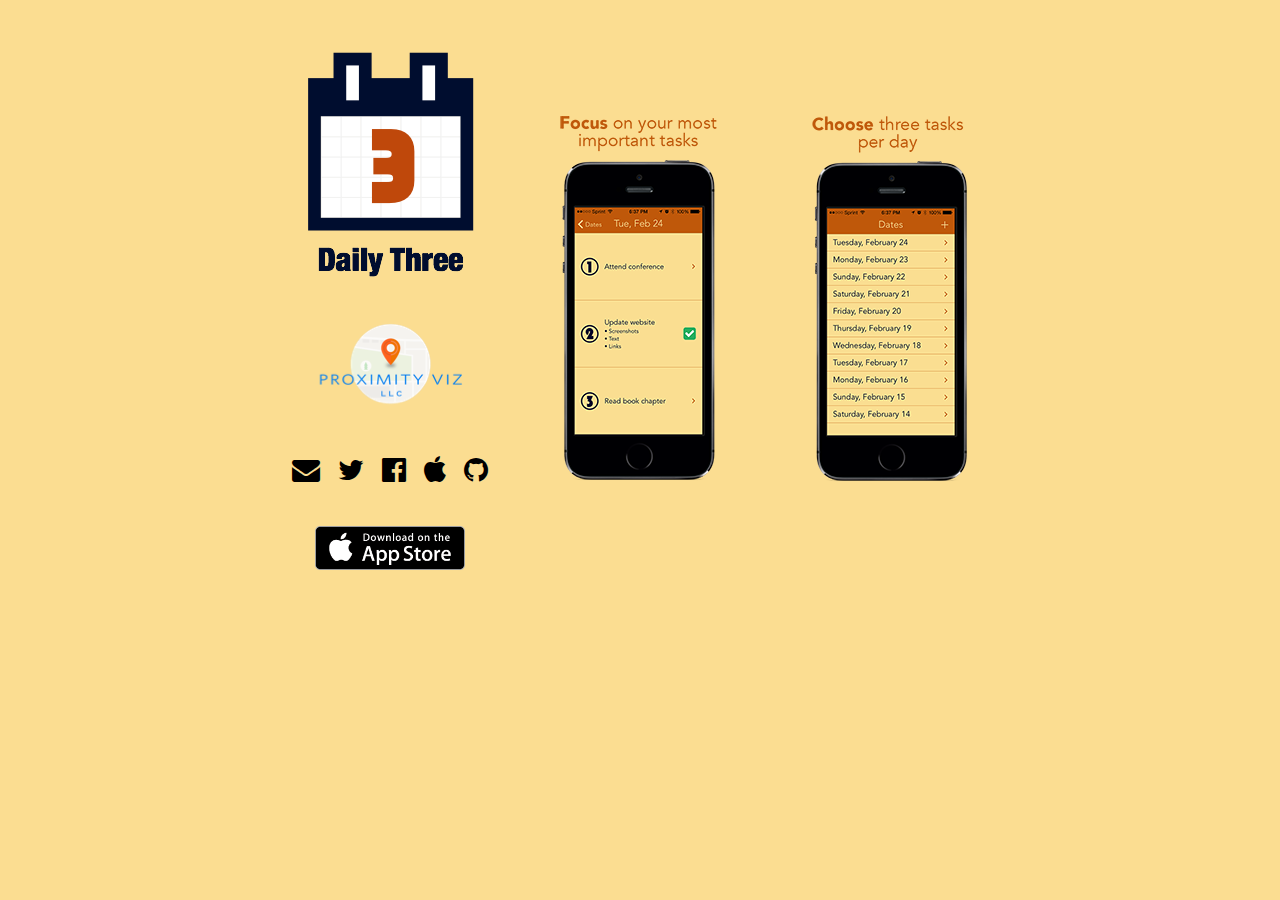
<file: daily-three/index.html>
<!DOCTYPE html>
<html>
  <head profile="http://www.w3.org/2005/10/profile">
    <link rel="icon" 
      type="image/png" 
      href="http://proximityviz.com/favicon.png">
    <link type="text/css" rel="stylesheet" href="style.css" />
    <link href="//maxcdn.bootstrapcdn.com/font-awesome/4.3.0/css/font-awesome.min.css" rel="stylesheet">
    <title>Daily Three</title>


    <script type="text/javascript" src="http://proximityviz.com/files/analytics.js"></script>
  </head>
  <body>

    <div id="main"><div id="inner">
      <div class="item">
        <a href="http://appstore.com/proximityvizllc/dailythree/"><img src="logo.png" class="app-icon" title="Daily Three by Proximity Viz LLC" alt="Daily Three by Proximity Viz LLC"></a>




        <p>
          <a class="btn" href="mailto:mollie@proximityviz.com"><i class="fa fa-2x fa-envelope"></i><span class="email"></span></a>
          <a class="btn" href="https://twitter.com/proximityviz"><i class="fa fa-2x fa-twitter"></i></a>
          <a class="btn" href="https://www.facebook.com/pages/Proximity-Viz-LLC/813950368637501"><i class="fa fa-2x fa-facebook-official"></i></a>
          <a class="btn" href="http://www.appstore.com/proximityvizllc/"><i class="fa fa-2x fa-apple"></i></a>
          <a class="btn" href="https://github.com/mollietaylor"><i class="fa fa-2x fa-github"></i></a>
        </p>

        <a href="http://appstore.com/proximityvizllc/dailythree/"><img src="app-store.png" id="app-store" title="Download on the App Store" alt="Download on the App Store"></a><br>
        
      </div>
      <div class="item screenshot">

        <a href="http://appstore.com/proximityvizllc/dailythree/"><img src="focus-web.png"></a>

      </div>
      <div class="item screenshot">

        <a href="http://appstore.com/proximityvizllc/dailythree/"><img src="choose-web.png"></a>
        
      </div>

    </div></div>

    <div id="bottom">
    </div>

  </body>

</html>
</file>
<file: daily-three/style.css>
html, body{
  padding: 0;
  margin: 0 auto;
  height: 100%;
  width: 100%;
  text-align: center;
  background-color: #FBDD91;
}

body {
  font-family: "HelveticaNeue", Helvetica, Arial, sans-serif;
  font-size: 14px;
  line-height: 1.428571429;
  color: #333;
  background-color: #fff;
  text-align: center;
  width: 90%;
  height: 90%;
  background-color: #FBDD91;
}

#title {
  font-family: "HelveticaNeue-Light", "Helvetica Neue Light", "Helvetica Neue", Helvetica, Arial, sans-serif;
  font-weight: lighter;
  font-size: 60px;
  color: #001B58;
  top: 20px;
}

#main {
  float: right;
  position: relative;
  left: -50%;
  text-align: left
}

#inner {
  position: relative;
  left: 50%;
}

.item {
  text-align: center;
  margin-top: 30px;
  margin-left: 0px;
  width: 250px;
  float: left;
}

.screenshot {
  margin-top: 100px;
}

#bottom {
  clear: both;
}

#app-store {
  width: 150px;
  margin-top: 20px;
}

a {
  text-decoration: none;
  color: #000000;
}

a:link {
  color: #000000;
}

/*a:visited {
  color: #7400F0;
}

a:hover {
  color: #f07300;
}*/

.btn {
  display: inline-block;
  padding: 6px 6px;
  margin-bottom: 0;
  font-size: 14px;
  font-weight: normal;
  line-height: 1.428571429;
  text-align: center;
  white-space: nowrap;
  vertical-align: middle;
  cursor: pointer;
  -webkit-user-select: none;
     -moz-user-select: none;
      -ms-user-select: none;
       -o-user-select: none;
          user-select: none;
  background-image: none;
  border: 1px solid transparent;
  border-radius: 4px;
  text-decoration: none;
}

.btn:focus {
  outline: thin dotted;
  outline: 5px auto -webkit-focus-ring-color;
  outline-offset: -2px;
}
.btn:hover,
.btn:focus {
  color: #BF380B;
  text-decoration: none;
}
.btn:active,
.btn.active {
  background-image: none;
  outline: 0;
  -webkit-box-shadow: inset 0 3px 5px rgba(0, 0, 0, .125);
          box-shadow: inset 0 3px 5px rgba(0, 0, 0, .125);
}
.btn.disabled,
.btn[disabled],
fieldset[disabled] .btn {
  pointer-events: none;
  cursor: not-allowed;
  filter: alpha(opacity=65);
  -webkit-box-shadow: none;
          box-shadow: none;
  opacity: .65;
}
.btn-default {
  color: #333;
  background-color: #fff;
  border-color: #ccc;
}
.btn-default:hover,
.btn-default:focus,
.btn-default:active,
.btn-default.active,
.open .dropdown-toggle.btn-default {
  color: #f07300; /*333*/
  background-color: #fff; /*ebebeb*/
  border-color: #f07300; /*adadad*/
}
.btn-default:active,
.btn-default.active,
.open .dropdown-toggle.btn-default {
  background-image: none;
}
.btn-default.disabled,
.btn-default[disabled],
fieldset[disabled] .btn-default,
.btn-default.disabled:hover,
.btn-default[disabled]:hover,
fieldset[disabled] .btn-default:hover,
.btn-default.disabled:focus,
.btn-default[disabled]:focus,
fieldset[disabled] .btn-default:focus,
.btn-default.disabled:active,
.btn-default[disabled]:active,
fieldset[disabled] .btn-default:active,
.btn-default.disabled.active,
.btn-default[disabled].active,
fieldset[disabled] .btn-default.active {
  background-color: #fff;
  border-color: #ccc;
}
.btn-default .badge {
  color: #fff;
  background-color: #333;
}
</file>
